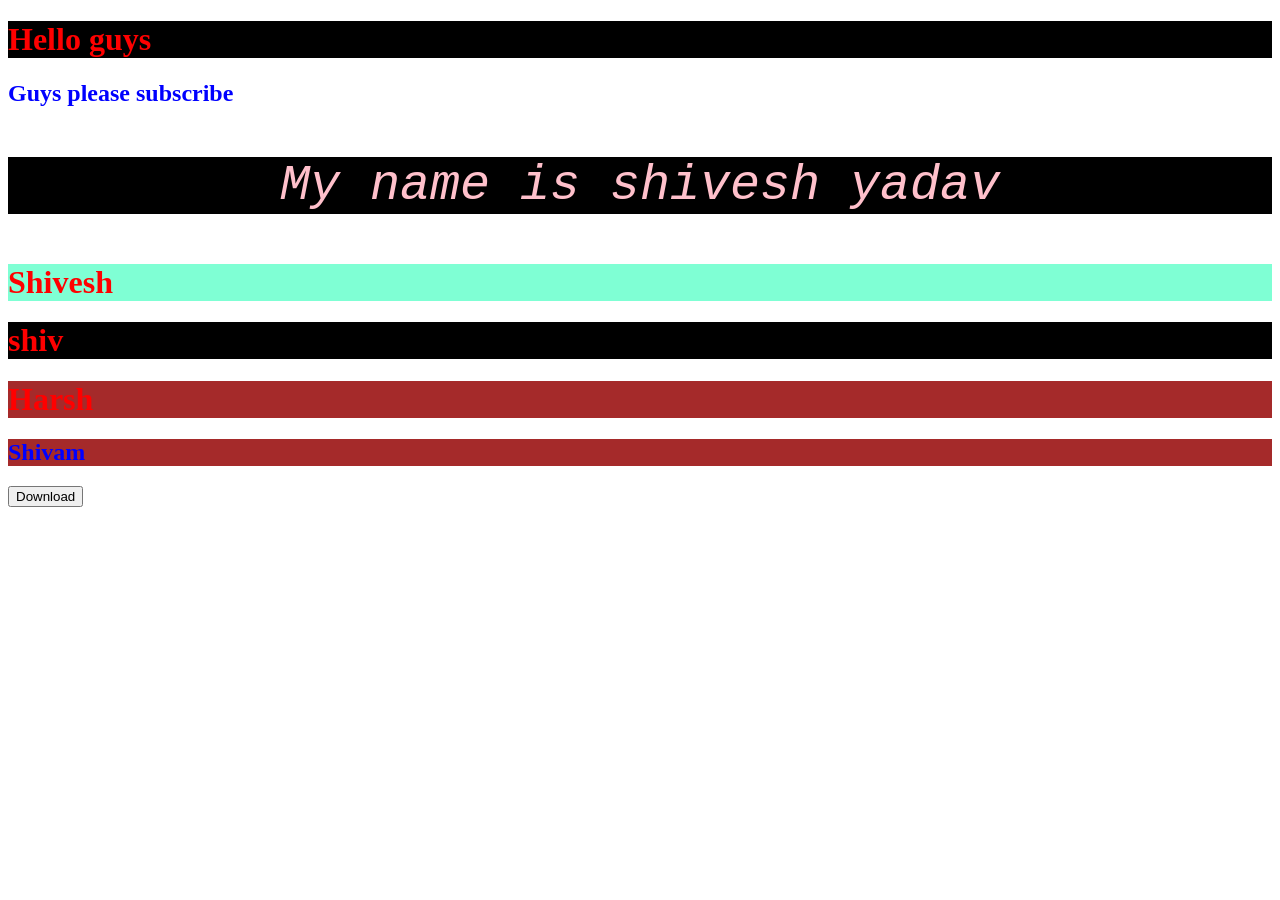
<file: Frontend/CSS/index.html>
<!DOCTYPE html>
<html lang="en">
<head>
    <meta charset="UTF-8">
    <meta name="viewport" content="width=device-width, initial-scale=1.0">
    <title>Document</title>
    <link rel="stylesheet" href="style.css">
</head>
<body>
    <h1>Hello guys </h1>
    <h2>Guys please subscribe</h2>
    <h3>My name is shivesh yadav</h3>

    <div>
        <h1 id = 'a'>Shivesh </h1>
        <h1>shiv</h1>
    </div>

    <h1 class="b">Harsh</h1>
    <h2 class="b">Shivam</h2>
    <button>Download</button>
</body>
</html>
</file>
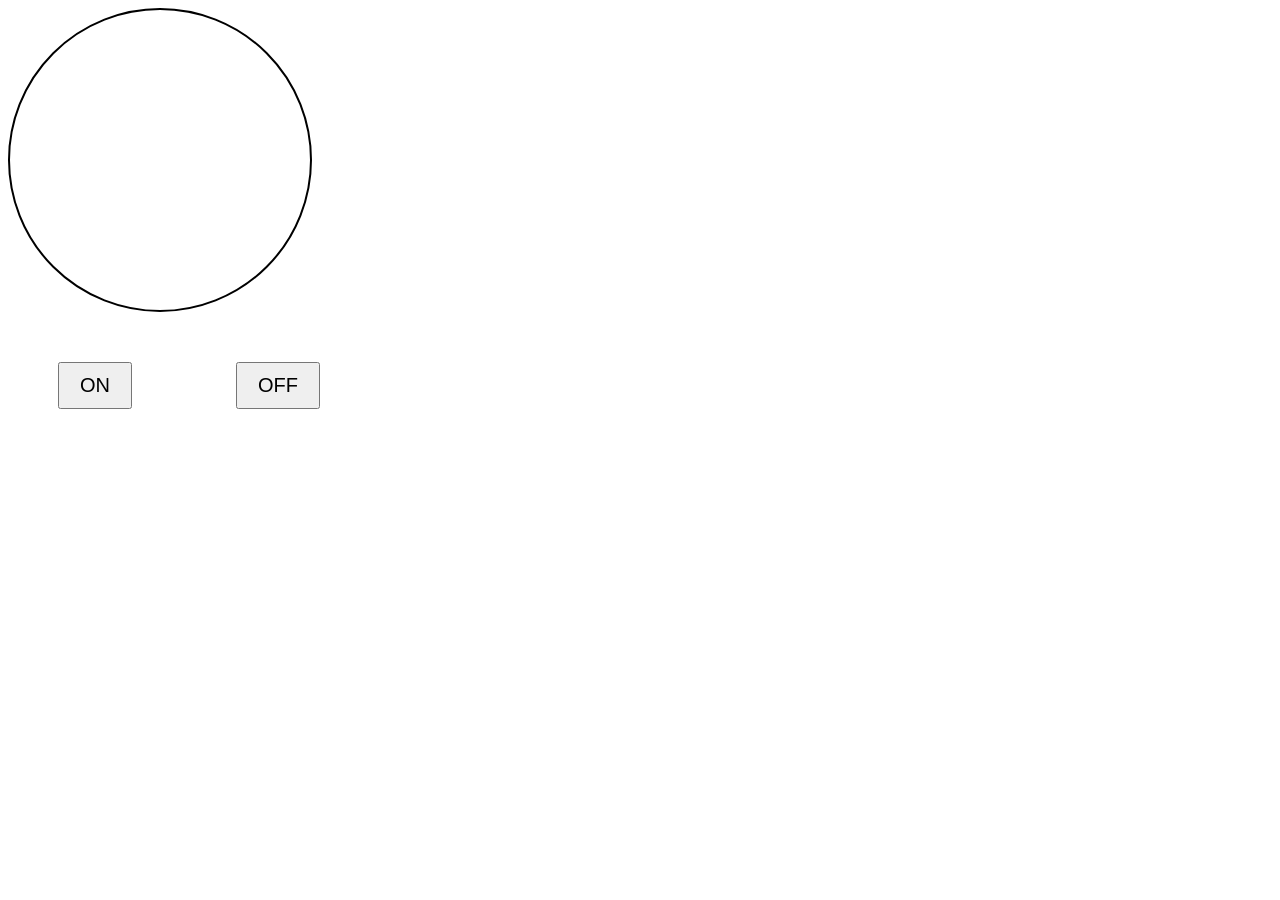
<file: Frontend/JavaScript/index.html>
<!DOCTYPE html>
<html lang="en">
<head>
    <meta charset="UTF-8">
    <meta name="viewport" content="width=device-width, initial-scale=1.0">
    <title>Document</title>
    <link rel="stylesheet" href="style.css">
</head>
<body>
    <div id="bulb">

    </div>
    <button id="onn">ON</button>
    <button id ="off">OFF</button>
    <script src="script.js"></script>
</body>
</html>
</file>
<file: Frontend/CSS/style.css>
h1{
    color:red ;
    background-color: black;

}

h2{
    color:blue;
}

h3{
    color :pink;
    background-color: black;
    font-size:50px;
    font-family: 'Courier New', Courier, monospace;
    font-width: 400;
    font-weight: 500;
    font-style: italic;
    text-align: center;
}

#a{
    background-color: aquamarine;
}

.b{
    background-color: brown;
}

button:hover{
    background-color: bisque;
    color:blue
}
</file>
<file: Frontend/JavaScript/style.css>
#bulb{
    height:300px;
    width:300px;
    border-radius:50%;
    border:2px solid black 
}

button{
    padding:10px 20px;
    font-size:20px;
    margin:50px;
}
</file>
